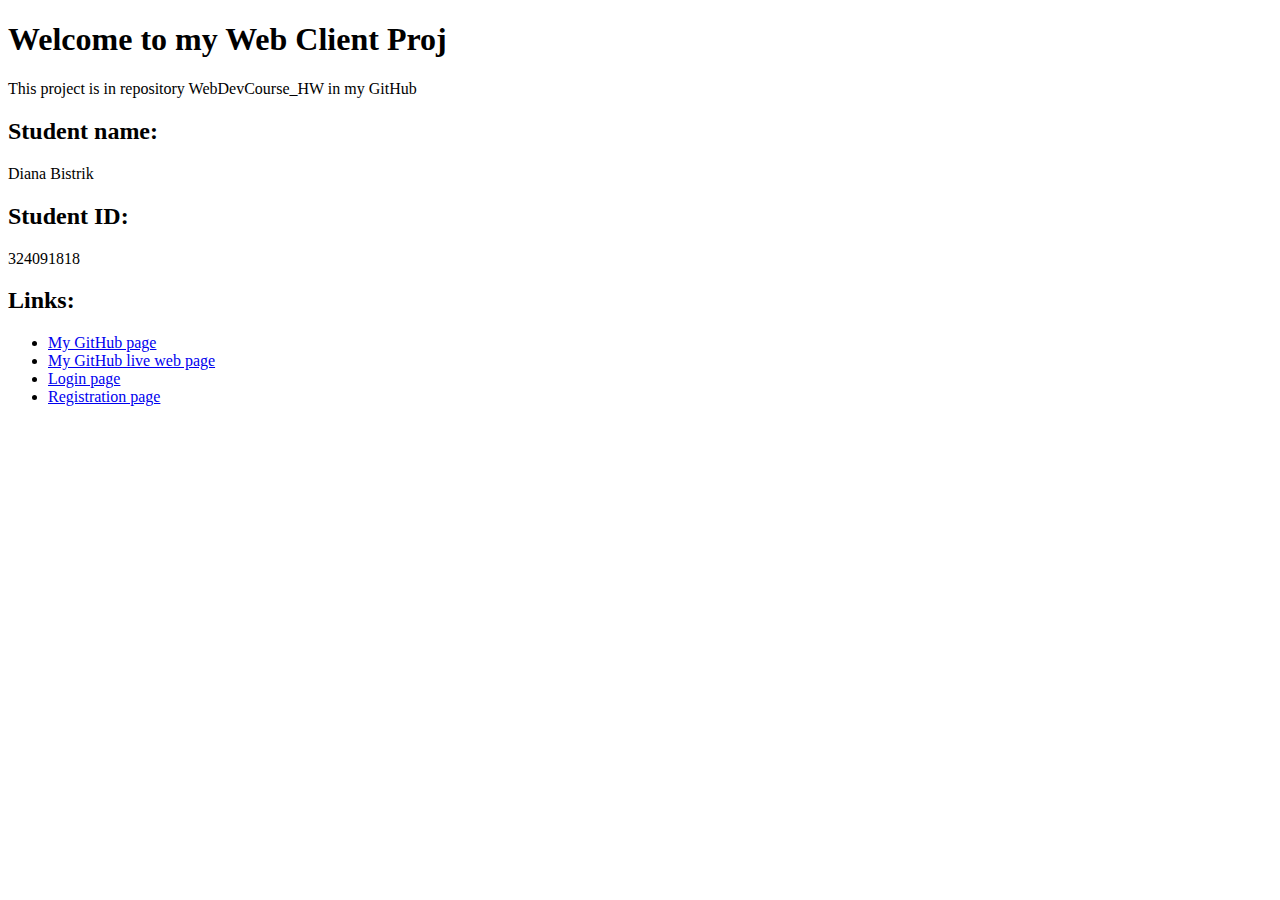
<file: WebClientProj/index.html>
<!DOCTYPE html>
<html lang="en">

<head>
    <meta charset="UTF-8">
    <meta name="viewport" content="width=device-width, initial-scale=1.0">
    <title>WEB CLIENT PROJ</title>
</head>

<body>
    <header>
        <h1>Welcome to my Web Client Proj</h1>
        <p>This project is in repository WebDevCourse_HW in my GitHub</p>
    </header>

    <main>
        <h2>Student name:</h2>
        <p>Diana Bistrik</p>

        <h2>Student ID:</h2>
        <p>324091818</p>

        <h2>Links:</h2>
        <ul>
            <li><a href="https://github.com/diana-bis">My GitHub page</a></li>
            <li><a href="https://github.com/diana-bis">My GitHub live web page</a></li>
            <li><a href="login.html">Login page</a></li>
            <li><a href="register.html">Registration page</a></li>
        </ul>
    </main>

</body>

</html>
</file>
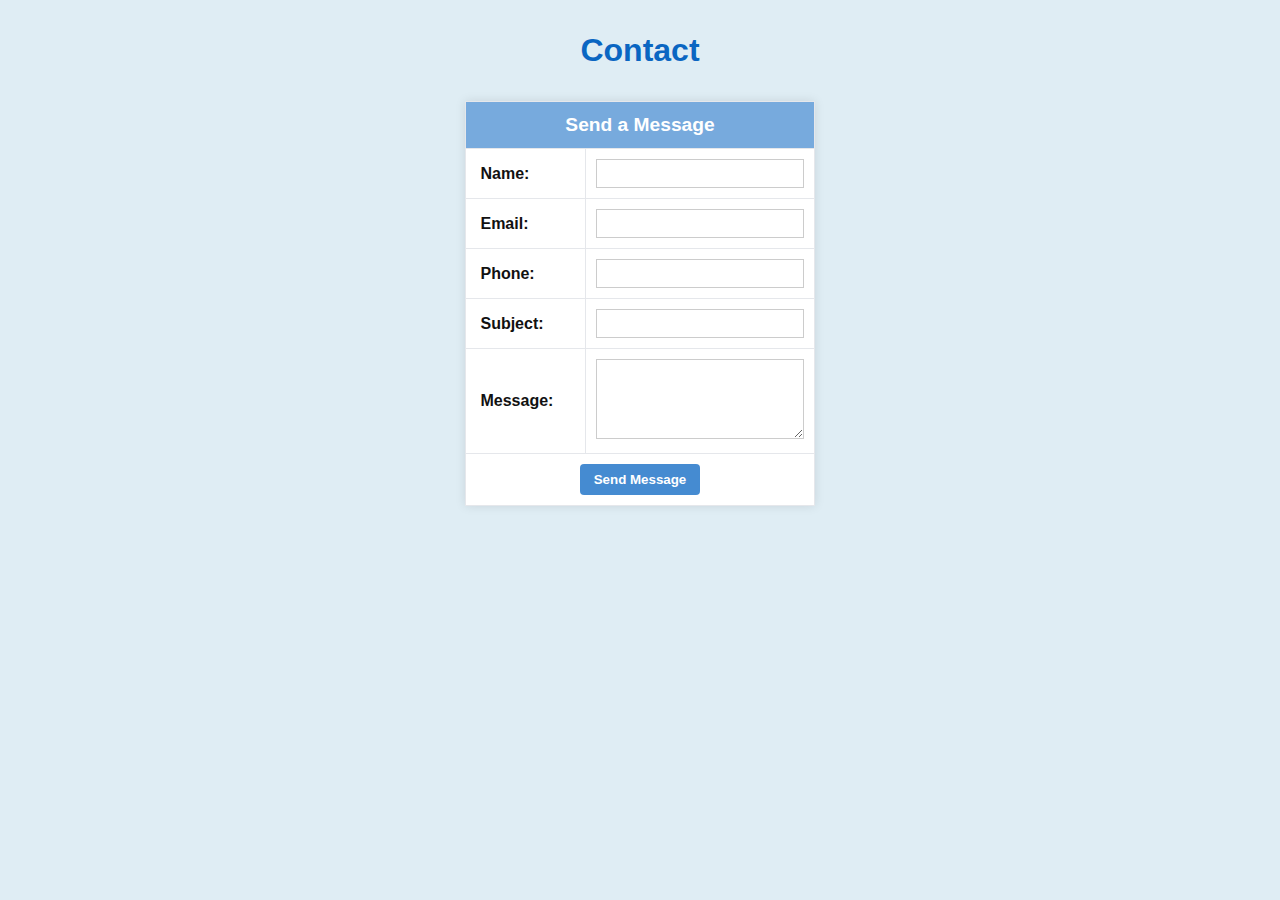
<file: HW_01/contact.html>
<!DOCTYPE html>
<html lang="en">

<head>
    <meta charset="UTF-8" />
    <meta name="viewport" content="width=device-width, initial-scale=1.0" />
    <title>Contact</title>
    <link rel="stylesheet" href="contact.css" />
</head>

<body>
    <h1>Contact</h1>

    <table>
        <thead>
            <tr>
                <th colspan="2">Send a Message</th>
            </tr>
        </thead>
        <tbody>
            <tr>
                <td><label for="name">Name:</label></td>
                <td><input type="text" id="name" name="name" /></td>
            </tr>
            <tr>
                <td><label for="email">Email:</label></td>
                <td><input type="email" id="email" name="email" /></td>
            </tr>
            <tr>
                <td><label for="phone">Phone:</label></td>
                <td><input type="tel" id="phone" name="phone" /></td>
            </tr>
            <tr>
                <td><label for="subject">Subject:</label></td>
                <td><input type="text" id="subject" name="subject" /></td>
            </tr>
            <tr>
                <td><label for="message">Message:</label></td>
                <td><textarea id="message" name="message"></textarea></td>
            </tr>
            <tr>
                <td colspan="2">
                    <input type="button" value="Send Message" onclick="showAlert()" />
                </td>
            </tr>
            <script>
                function showAlert() {
                    alert("Message sent!");
                }
            </script>
        </tbody>
    </table>
</body>

</html>
</file>
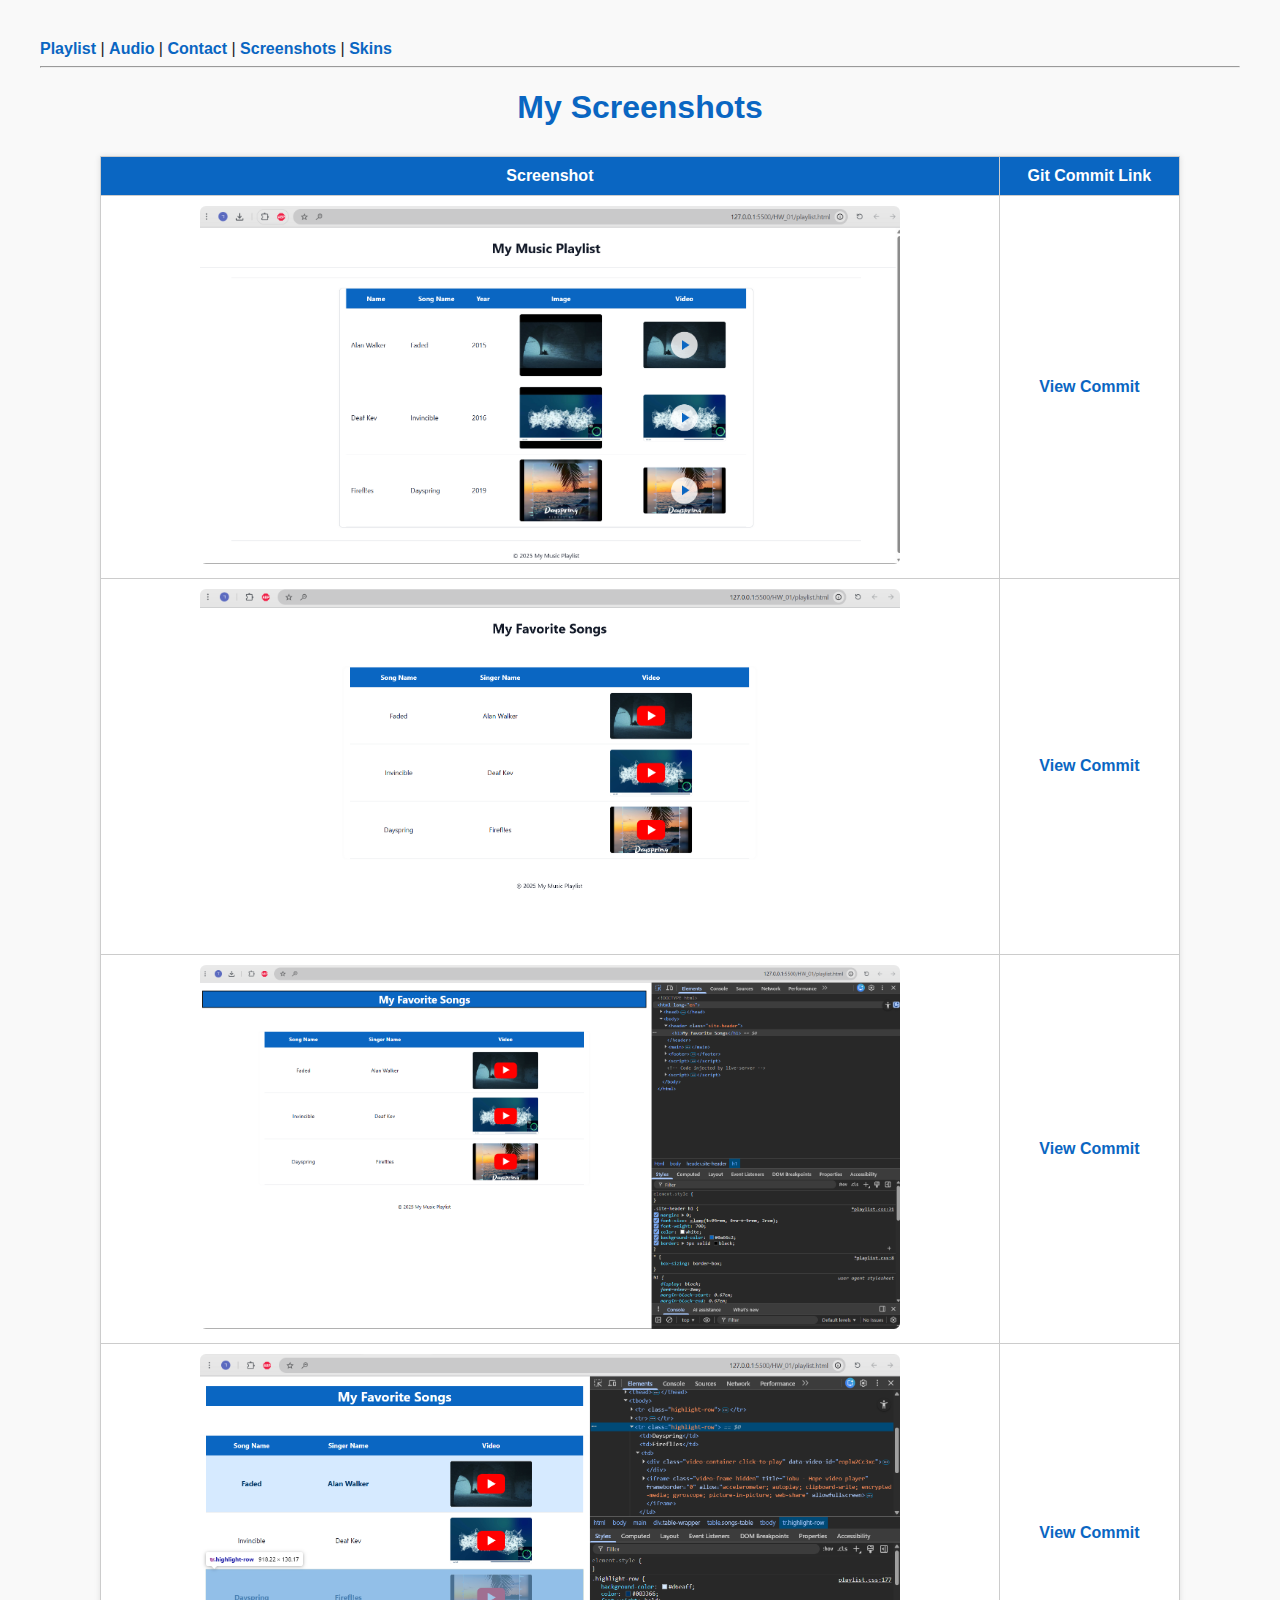
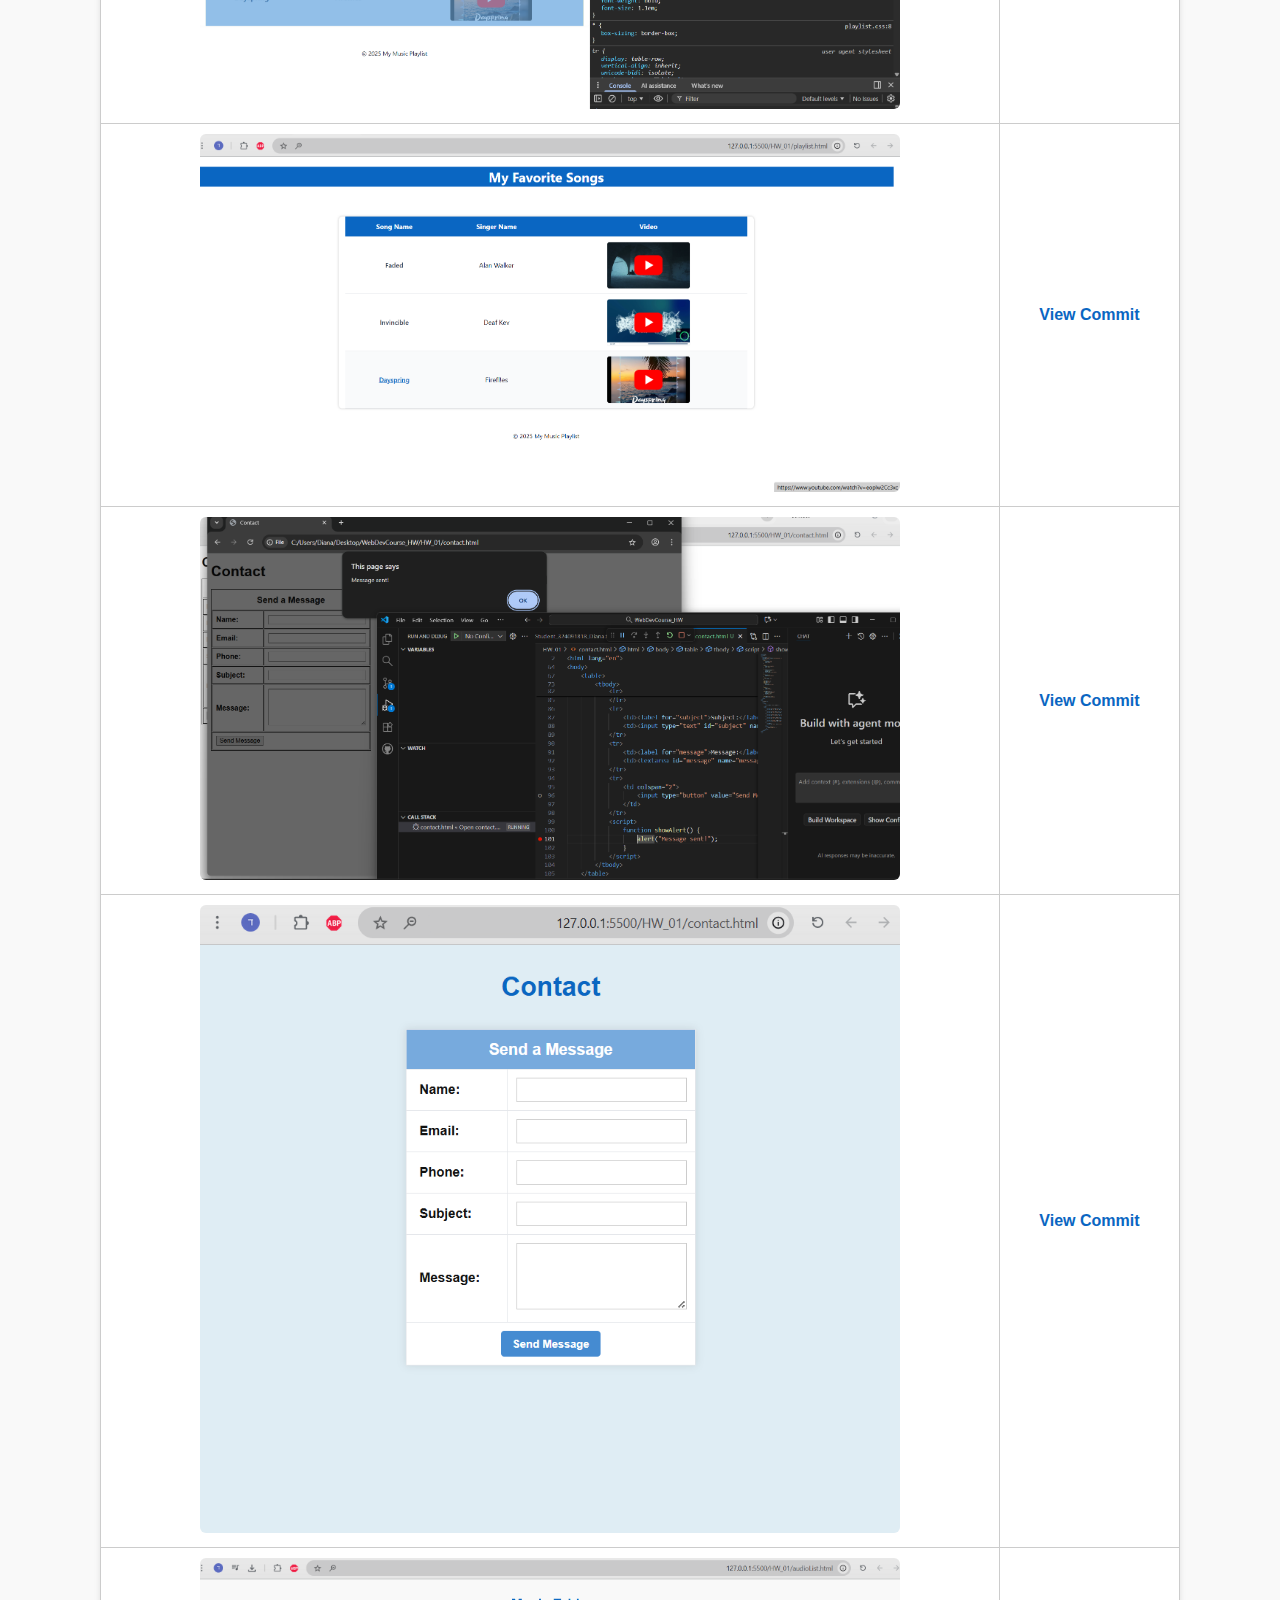
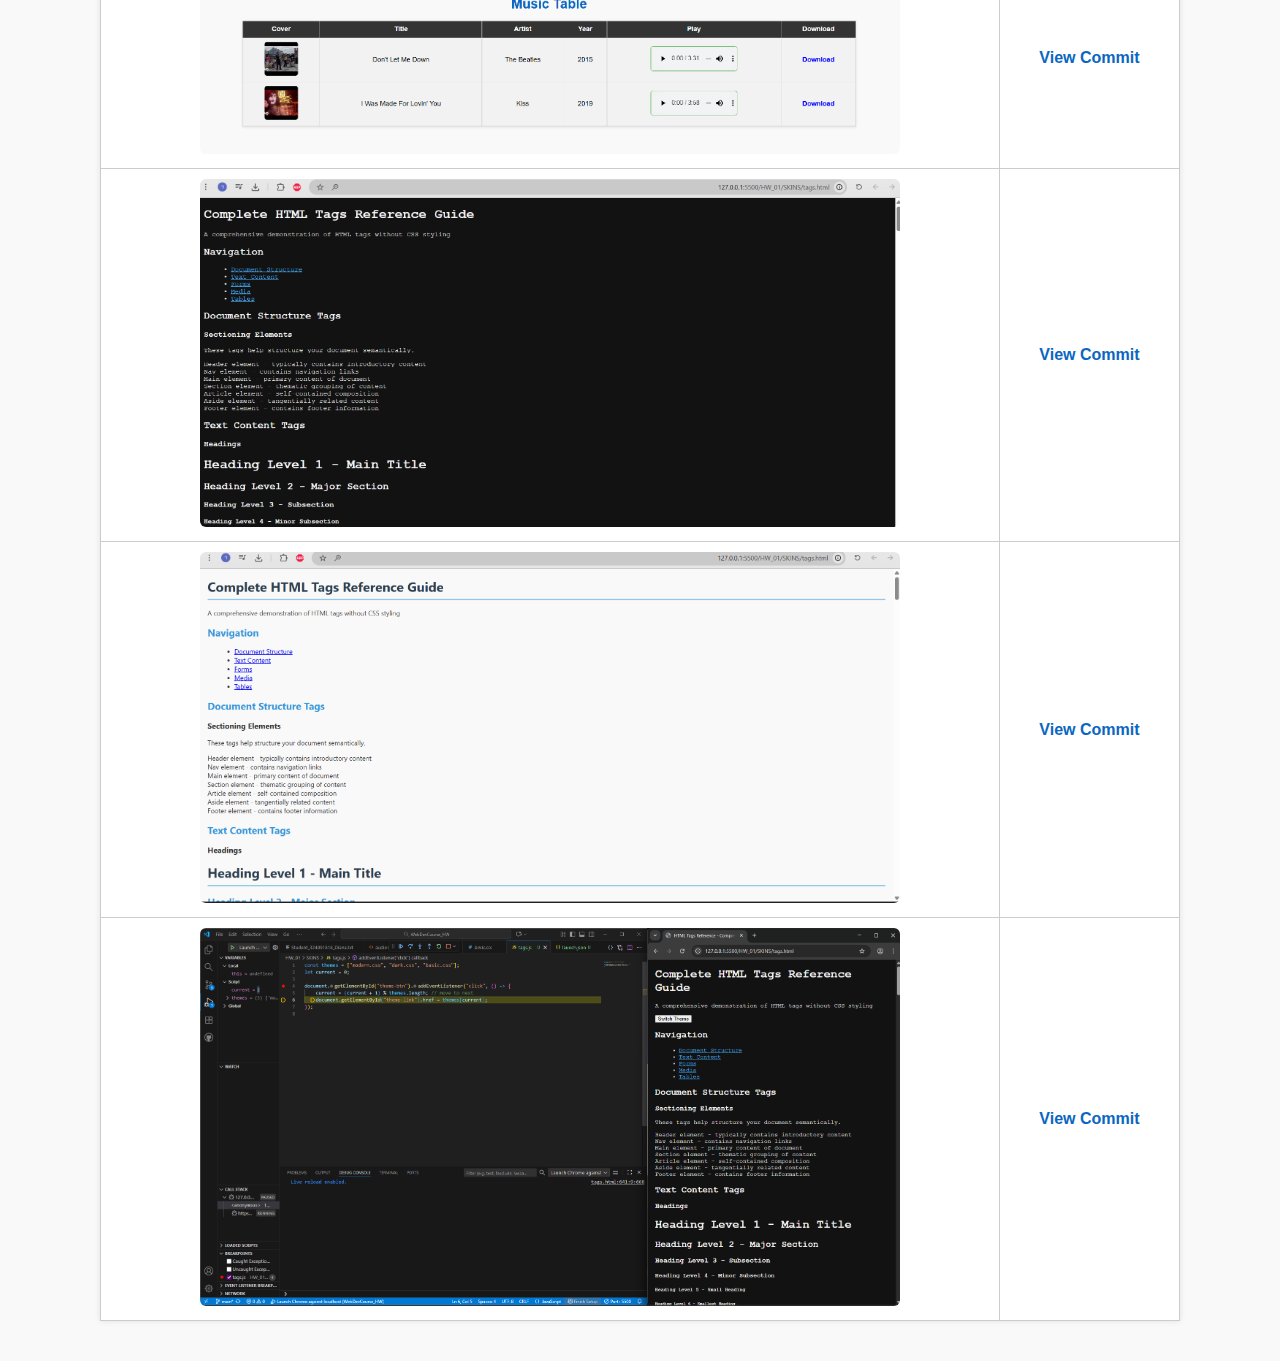
<file: HW_01/screenshots.html>
<!DOCTYPE html>
<html lang="en">

<head>
    <meta charset="UTF-8" />
    <meta name="viewport" content="width=device-width, initial-scale=1.0" />
    <title>Project Screenshots</title>
    <style>
        body {
            font-family: Arial, sans-serif;
            background-color: #f9f9f9;
            margin: 40px;
            color: #222;
        }

        h1 {
            text-align: center;
            color: #0a66c2;
            margin-bottom: 30px;
        }

        table {
            width: 90%;
            margin: 0 auto;
            border-collapse: collapse;
            background: white;
            box-shadow: 0 0 6px rgba(0, 0, 0, 0.1);
        }

        th,
        td {
            border: 1px solid #ccc;
            text-align: center;
            padding: 10px;
        }

        th {
            background-color: #0a66c2;
            color: white;
        }

        img {
            width: 700px;
            border-radius: 6px;
        }

        a {
            color: #0a66c2;
            text-decoration: none;
            font-weight: bold;
        }

        a:hover {
            text-decoration: underline;
        }
    </style>
</head>

<body>
    <nav>
        <a href="playlist.html">Playlist</a> |
        <a href="audioList.html">Audio</a> |
        <a href="contact.html">Contact</a> |
        <a href="screenshots.html">Screenshots</a> |
        <a href="SKINS/tags.html">Skins</a>
    </nav>
    <hr>

    <h1>My Screenshots</h1>

    <table>
        <thead>
            <tr>
                <th>Screenshot</th>
                <th>Git Commit Link</th>
            </tr>
        </thead>
        <tbody>
            <tr>
                <td><img src="PRNT_IMAGES/1.png" alt="Screenshot 1"></td>
                <td><a href="https://github.com/diana-bis/WebDevCourse_HW/commit/1732a5b44924c0f3aaddda1c6579bc4f360ccd91"
                        target="_blank">View Commit</a></td>
            </tr>
            <tr>
                <td><img src="PRNT_IMAGES/2.png" alt="Screenshot 2"></td>
                <td><a href="https://github.com/diana-bis/WebDevCourse_HW/commit/cc5acc6fcaba1f19103a4b10fb53695d71b34b2b"
                        target="_blank">View Commit</a></td>
            <tr>
                <td><img src="PRNT_IMAGES/3.png" alt="Screenshot 3"></td>
                <td><a href="https://github.com/diana-bis/WebDevCourse_HW/commit/38bca6b4a8f9a2010496c7cf8da6deefeaff5b69"
                        target="_blank">View Commit</a></td>
            </tr>
            <tr>
                <td><img src="PRNT_IMAGES/4.png" alt="Screenshot 4"></td>
                <td><a href="https://github.com/diana-bis/WebDevCourse_HW/commit/237fda9094d62a6d6ca3d5fd76b1ffe040b24126"
                        target="_blank">View Commit</a></td>
            </tr>
            <tr>
                <td><img src="PRNT_IMAGES/5.png" alt="Screenshot 5"></td>
                <td><a href="https://github.com/diana-bis/WebDevCourse_HW/commit/c841aab1ee89a4436c59cac904daaedeaf18bd4b"
                        target="_blank">View Commit</a></td>
            </tr>
            <tr>
                <td><img src="PRNT_IMAGES/6.png" alt="Screenshot 6"></td>
                <td><a href="https://github.com/diana-bis/WebDevCourse_HW/commit/3845099a76f48a90517b30e10e0f3dcc68354a29"
                        target="_blank">View Commit</a></td>
            </tr>
            <tr>
                <td><img src="PRNT_IMAGES/7.png" alt="Screenshot 7"></td>
                <td><a href="https://github.com/diana-bis/WebDevCourse_HW/commit/3845099a76f48a90517b30e10e0f3dcc68354a29"
                        target="_blank">View Commit</a></td>
            </tr>
            <tr>
                <td><img src="PRNT_IMAGES/8.png" alt="Screenshot 8"></td>
                <td><a href="https://github.com/diana-bis/WebDevCourse_HW/commit/35717889b71b8292524df46b1064c0fe3789f09f"
                        target="_blank">View Commit</a></td>
            </tr>
            <tr>
                <td><img src="PRNT_IMAGES/9.png" alt="Screenshot 9"></td>
                <td><a href="https://github.com/diana-bis/WebDevCourse_HW/commit/805e2c1e1f6c92f1117eb9d35fee6713507f1092"
                        target="_blank">View Commit</a></td>
            </tr>
            <tr>
                <td><img src="PRNT_IMAGES/10.png" alt="Screenshot 10"></td>
                <td><a href="https://github.com/diana-bis/WebDevCourse_HW/commit/805e2c1e1f6c92f1117eb9d35fee6713507f1092"
                        target="_blank">View Commit</a></td>
            </tr>
            <tr>
                <td><img src="PRNT_IMAGES/11.png" alt="Screenshot 11"></td>
                <td><a href="https://github.com/diana-bis/WebDevCourse_HW/commit/61791794f4d946c6e17f5fd2e9bbfb9f5c787548"
                        target="_blank">View Commit</a></td>
            </tr>
        </tbody>
    </table>

</body>

</html>
</file>
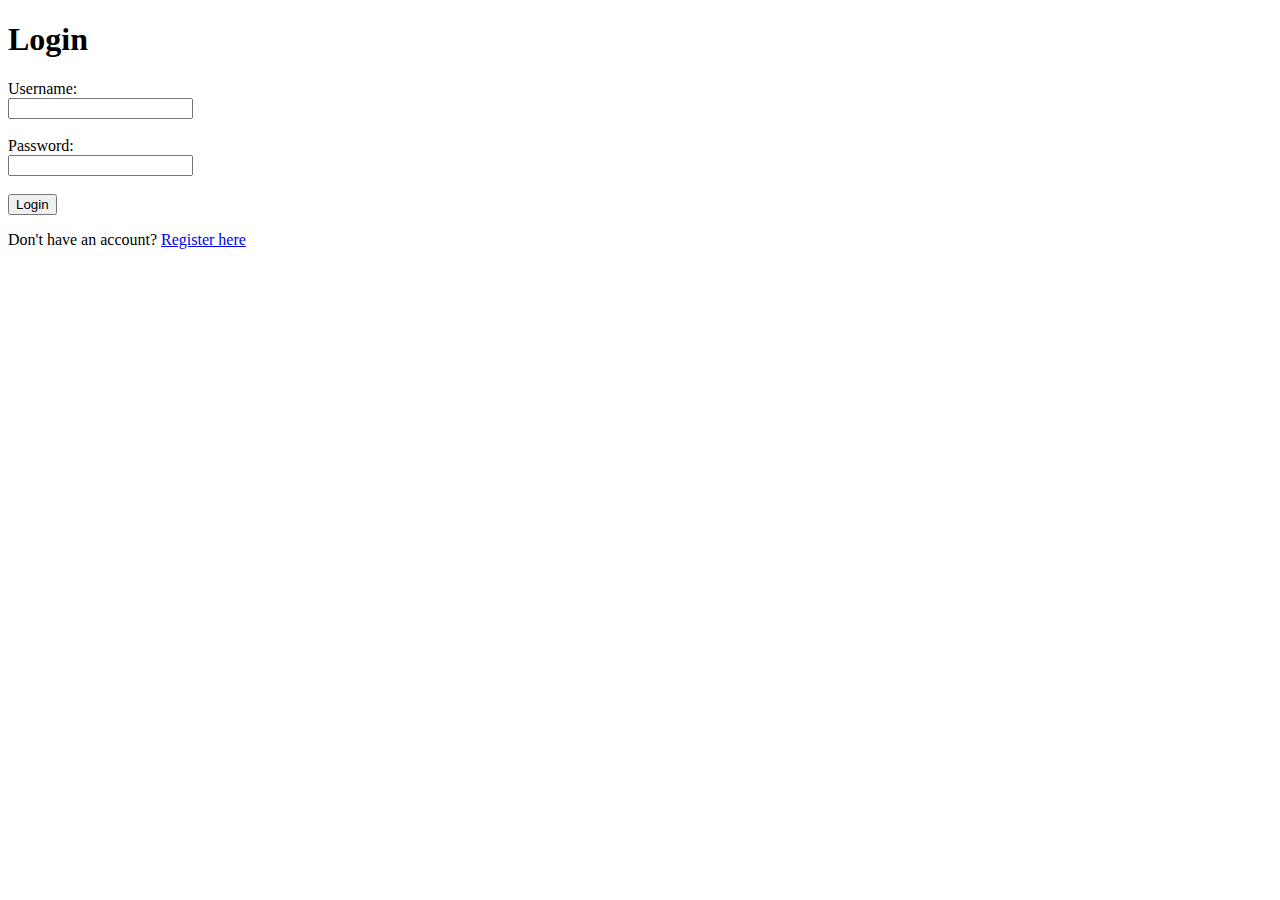
<file: WebClientProj/login.html>
<!DOCTYPE html>
<html lang="en">

<head>
    <meta charset="UTF-8">
    <meta name="viewport" content="width=device-width, initial-scale=1.0">
    <title>Login Page</title>
</head>

<body>
    <h1>Login</h1>

    <form id="loginForm" onsubmit="return validateLogin()">
        <label for="username">Username:</label><br>
        <input type="text" id="username" required><br><br>

        <label for="password">Password:</label><br>
        <input type="password" id="password" required><br><br>

        <button type="submit">Login</button>
    </form>

    <p>Don't have an account? <a href="register.html">Register here</a></p>

    <script src="login.js"></script>
</body>

</html>
</file>
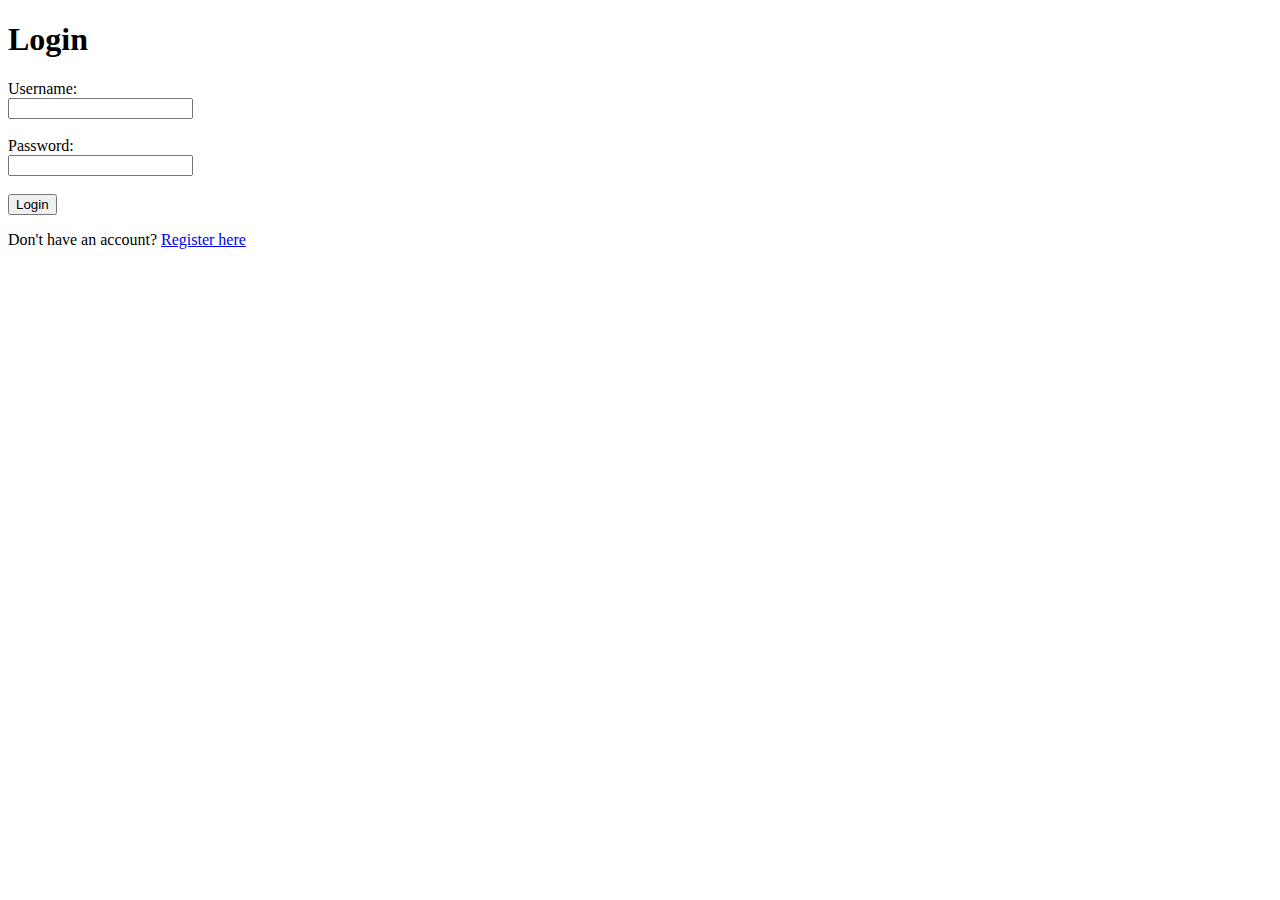
<file: WebClientProj/playlist.html>
<!DOCTYPE html>
<html lang="en">

<head>
    <meta charset="UTF-8">
    <meta name="viewport" content="width=device-width, initial-scale=1.0">
    <title>Playlist</title>
</head>

<body>
    <header id="header"></header>
    <main>
        <h1>Playlist page</h1>
    </main>

    <script src="userHeader.js"></script>
</body>

</html>
</file>
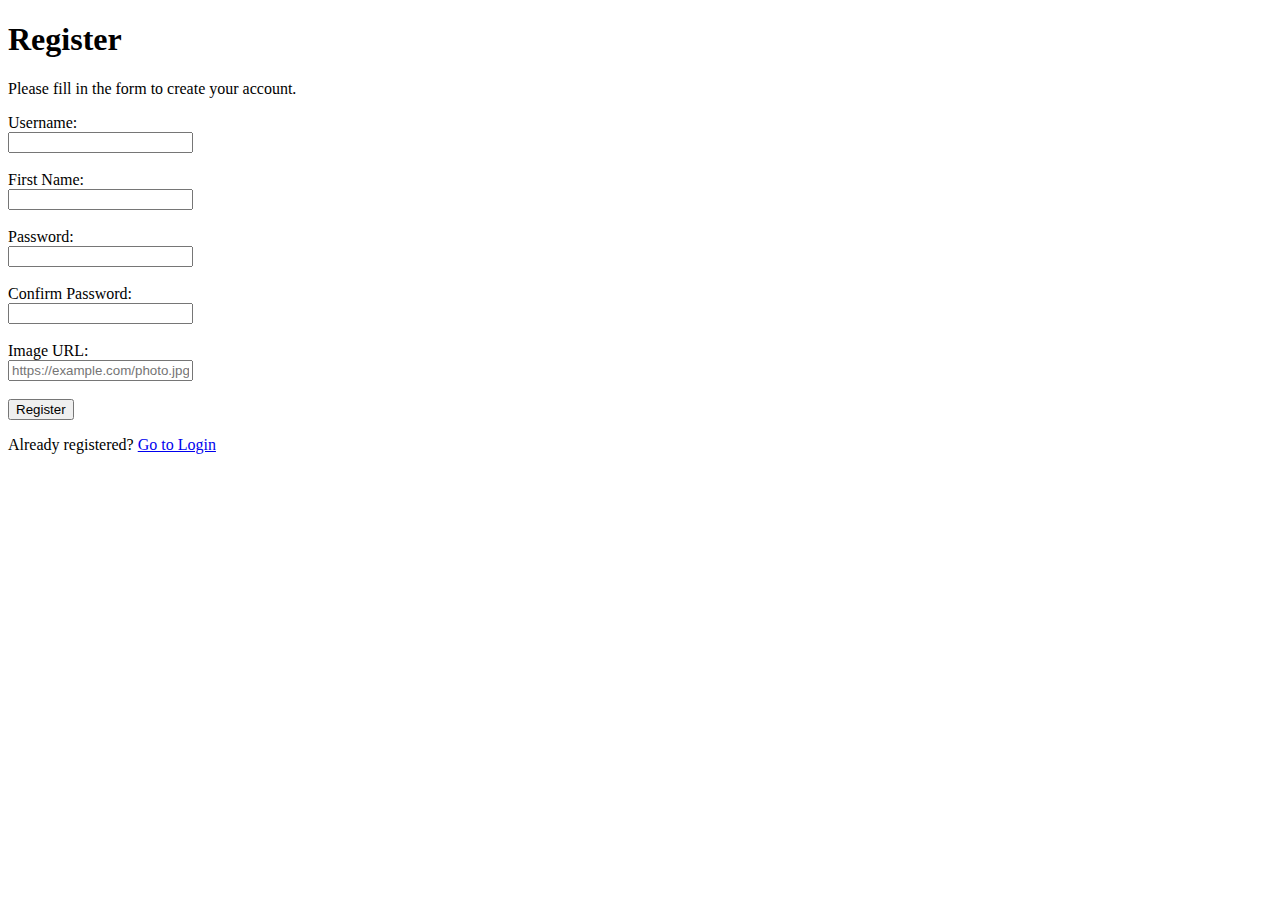
<file: WebClientProj/register.html>
<!DOCTYPE html>
<html lang="en">

<head>
    <meta charset="UTF-8">
    <meta name="viewport" content="width=device-width, initial-scale=1.0">
    <title>Registration Page</title>
</head>

<body>
    <h1>Register</h1>
    <p>Please fill in the form to create your account.</p>

    <form id="registerForm" onsubmit="return validateForm()">
        <label for="username">Username:</label><br>
        <input type="text" id="username" name="username" required><br><br>

        <label for="firstname">First Name:</label><br>
        <input type="text" id="firstname" name="firstname" required><br><br>

        <label for="password">Password:</label><br>
        <input type="password" id="password" name="password"><br><br>

        <label for="confirm">Confirm Password:</label><br>
        <input type="password" id="confirm" name="confirm" required><br><br>

        <!---whats img for in the register???-->
        <label for="image">Image URL:</label><br>
        <input type="url" id="image" name="image" placeholder="https://example.com/photo.jpg" required><br><br>

        <button type="submit">Register</button>
    </form>

    <p>Already registered? <a href="login.html">Go to Login</a></p>

    <script src="register.js"></script>

</body>

</html>
</file>
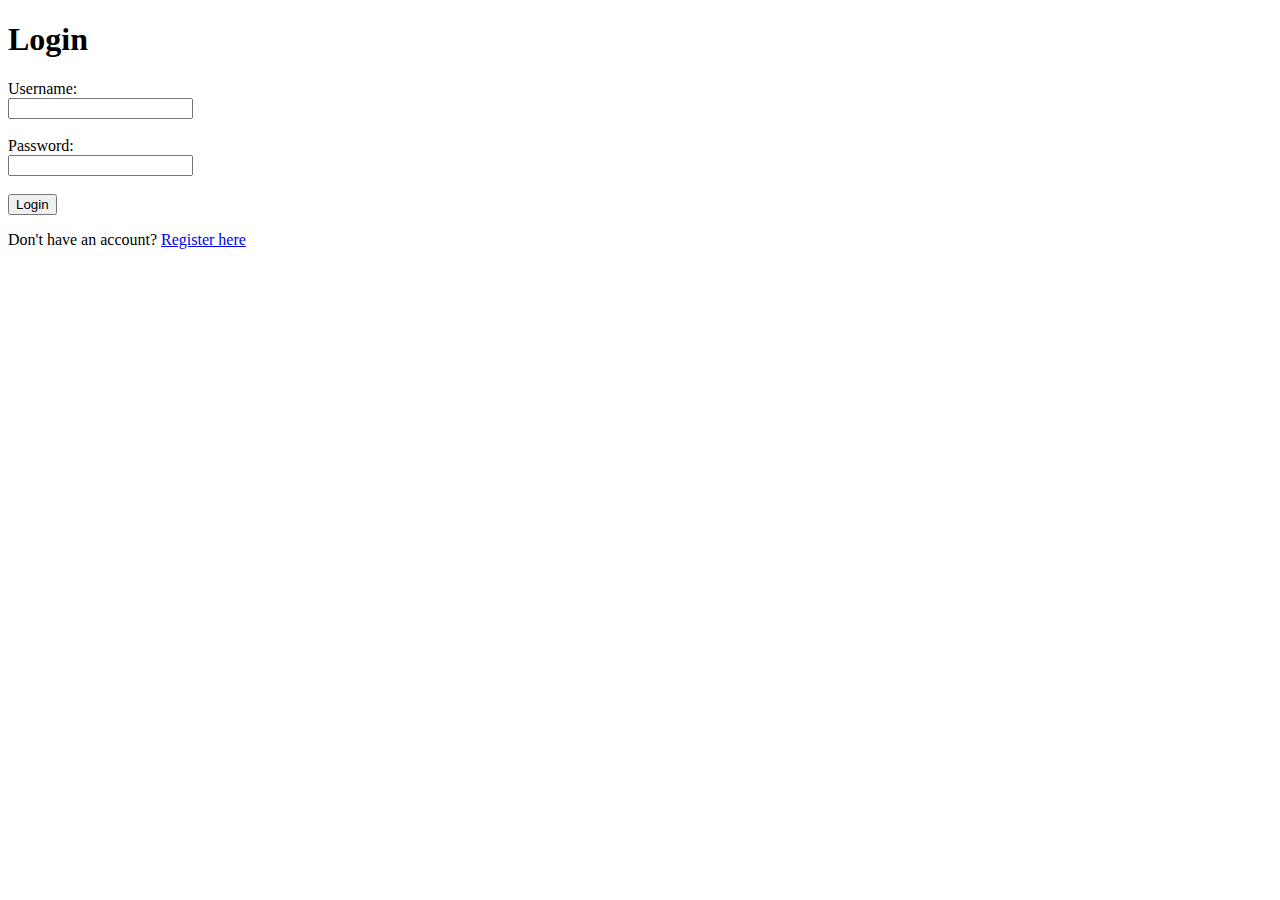
<file: WebClientProj/search.html>
<!DOCTYPE html>
<html lang="en">

<head>
    <meta charset="UTF-8">
    <meta name="viewport" content="width=device-width, initial-scale=1.0">
    <title>Search Page</title>
</head>

<body>
    <header id="header"></header>
    <main>
        <h1>Welcome to the Search Page</h1>
        <h2>Search for a song or artist</h2>
        <input type="text" id="searchInput" placeholder="Enter song or artist name">
        <button id="searchBtn">Search</button>

        <div id="results" style="display: flex; flex-wrap: wrap; gap: 10px; margin-top: 20px;"></div>
    </main>

    <script src="userHeader.js"></script>
    <script src="search.js"></script>
</body>

</html>
</file>
<file: HW_01/contact.css>
body {
    font-family: Arial, sans-serif;
    background: rgba(60, 148, 189, 0.164);
    color: #111;
    margin: 0;
    padding: 0;
    text-align: center;
}

/* Page title */
h1 {
    margin-top: 2rem;
    color: #0a66c2;
}

table {
    border: 1px solid #e5e7eb;
    width: 350px;
    margin: 2rem auto;
    background-color: #ffffff;
    box-shadow: 0 0 10px rgba(0, 0, 0, 0.1);
    border-collapse: collapse;
}


/* Header - Send a Message */
th {
    background-color: #0a66c28e;
    color: white;
    font-size: 1.2rem;
    padding: 12px;
}

/* Table cells */
td {
    padding: 10px;
    border: 1px solid #e5e7eb;
}

label {
    font-weight: bold;
    display: inline-block;
    width: 90px;
    text-align: left;
}

input[type="text"],
input[type="email"],
input[type="tel"],
textarea {
    width: 100%;
    box-sizing: border-box;
    padding: 6px;
    border: 1px solid #ccc;
    transition: border-color 0.2s ease-in-out;
}

/* Highlight input on focus */
input:focus,
textarea:focus {
    border-color: #0a66c2;
    outline: none;
}

textarea {
    height: 80px;
    resize: vertical;
}

/* Submit button */
input[type="button"],
input[type="submit"] {
    background-color: #0a66c2c2;
    color: white;
    border: none;
    padding: 8px 14px;
    border-radius: 4px;
    cursor: pointer;
    font-weight: bold;
    transition: background-color 0.3s;
}

/* Button hover effect */
input[type="button"]:hover,
input[type="submit"]:hover {
    background-color: #084b94;
}
</file>
